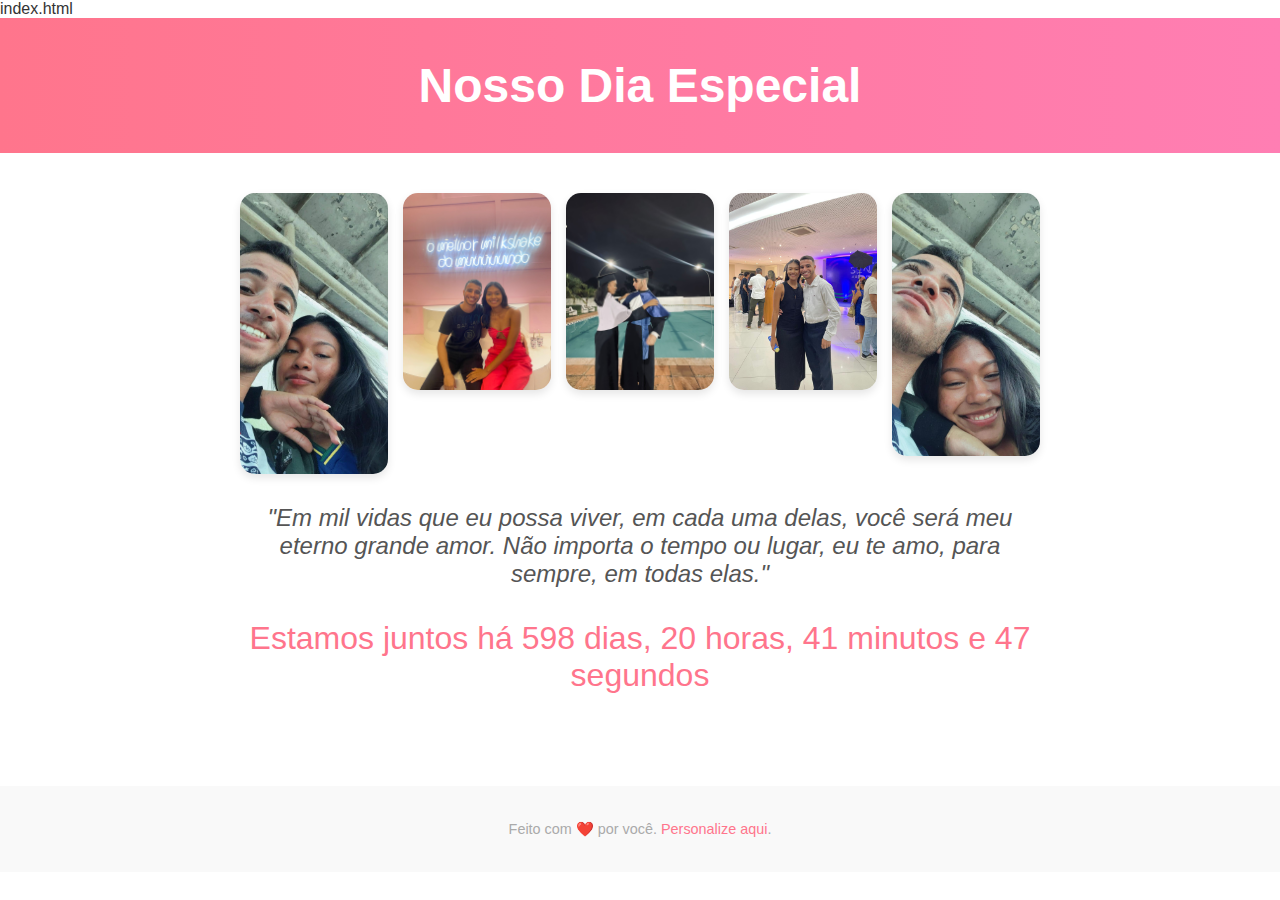
<file: index.html>
index.html
<!DOCTYPE html>
<html lang="en">
<head>
    <meta charset="UTF-8">
    <meta name="viewport" content="width=device-width, initial-scale=1.0">
    <title>Nosso Dia Especial</title>
    <style>
        body {
            font-family: 'Arial', sans-serif;
            margin: 0;
            padding: 0;
            background-color: #fff;
            color: #333;
        }

        header {
            background: linear-gradient(90deg, #ff758c, #ff7eb3);
            color: #fff;
            text-align: center;
            padding: 40px 20px;
        }

        header h1 {
            font-size: 3rem;
            margin: 0;
        }

        .container {
            max-width: 800px;
            margin: 0 auto;
            padding: 20px;
            text-align: center;
        }

        .photos {
            display: grid;
            grid-template-columns: repeat(auto-fit, minmax(120px, 1fr));
            gap: 15px;
            margin-top: 20px;
        }

        .photos img {
            width: 100%;
            height: auto;
            object-fit: cover;
            border-radius: 15px;
            box-shadow: 0 4px 8px rgba(0, 0, 0, 0.1);
            transition: transform 0.3s ease;
        }

        .photos img:hover {
            transform: scale(1.05);
        }

        .phrase {
            margin: 30px 0;
            font-size: 1.5rem;
            color: #555;
            font-style: italic;
        }

        .timer {
            font-size: 2rem;
            color: #ff758c;
            margin: 20px 0;
        }

        footer {
            margin-top: 40px;
            background-color: #f9f9f9;
            padding: 20px;
            text-align: center;
            color: #aaa;
            font-size: 0.9rem;
        }

        footer a {
            color: #ff758c;
            text-decoration: none;
        }

        footer a:hover {
            text-decoration: underline;
        }
    </style>
</head>
<body>
    <header>
        <h1>Nosso Dia Especial</h1>
    </header>

    <div class="container">
        <section class="photos">
            <img src="img1.jpg" alt="Imagem 1">
            <img src="img2.jpg" alt="Imagem 2">
            <img src="img3.jpg" alt="Imagem 3">
            <img src="img4.jpg" alt="Imagem 4">
            <img src="img5.jpg" alt="Imagem 5">
        </section>

        <section class="phrase">
            <p>"Em mil vidas que eu possa viver, em cada uma delas, você será meu eterno grande amor. Não importa o tempo ou lugar, eu te amo, para sempre, em todas elas."</p>
        </section>

        <section class="timer">
            <p>Estamos juntos há <span id="timeTogether"></span></p>
        </section>
    </div>

    <footer>
        <p>Feito com ❤️ por você. <a href="#">Personalize aqui</a>.</p>
    </footer>

    <script>
        // Defina a data inicial
        const startDate = new Date('2024-12-05T00:00:00'); // Data inicial: 5 de dezembro de 2024

        function updateTime() {
            const currentDate = new Date();
            const timeDifference = currentDate - startDate;

            // Cálculos para o tempo em dias, horas, minutos e segundos
            const days = Math.floor(timeDifference / (1000 * 60 * 60 * 24));
            const hours = Math.floor((timeDifference % (1000 * 60 * 60 * 24)) / (1000 * 60 * 60));
            const minutes = Math.floor((timeDifference % (1000 * 60 * 60)) / (1000 * 60));
            const seconds = Math.floor((timeDifference % (1000 * 60)) / 1000);

            // Exibir no HTML
            const timeTogetherElement = document.getElementById('timeTogether');
            timeTogetherElement.textContent = `${days} dias, ${hours} horas, ${minutes} minutos e ${seconds} segundos`;
        }

        // Atualizar o tempo a cada 1 segundo
        setInterval(updateTime, 1000);
        updateTime(); // Inicializa imediatamente
    </script>
</body>
</html>
</file>
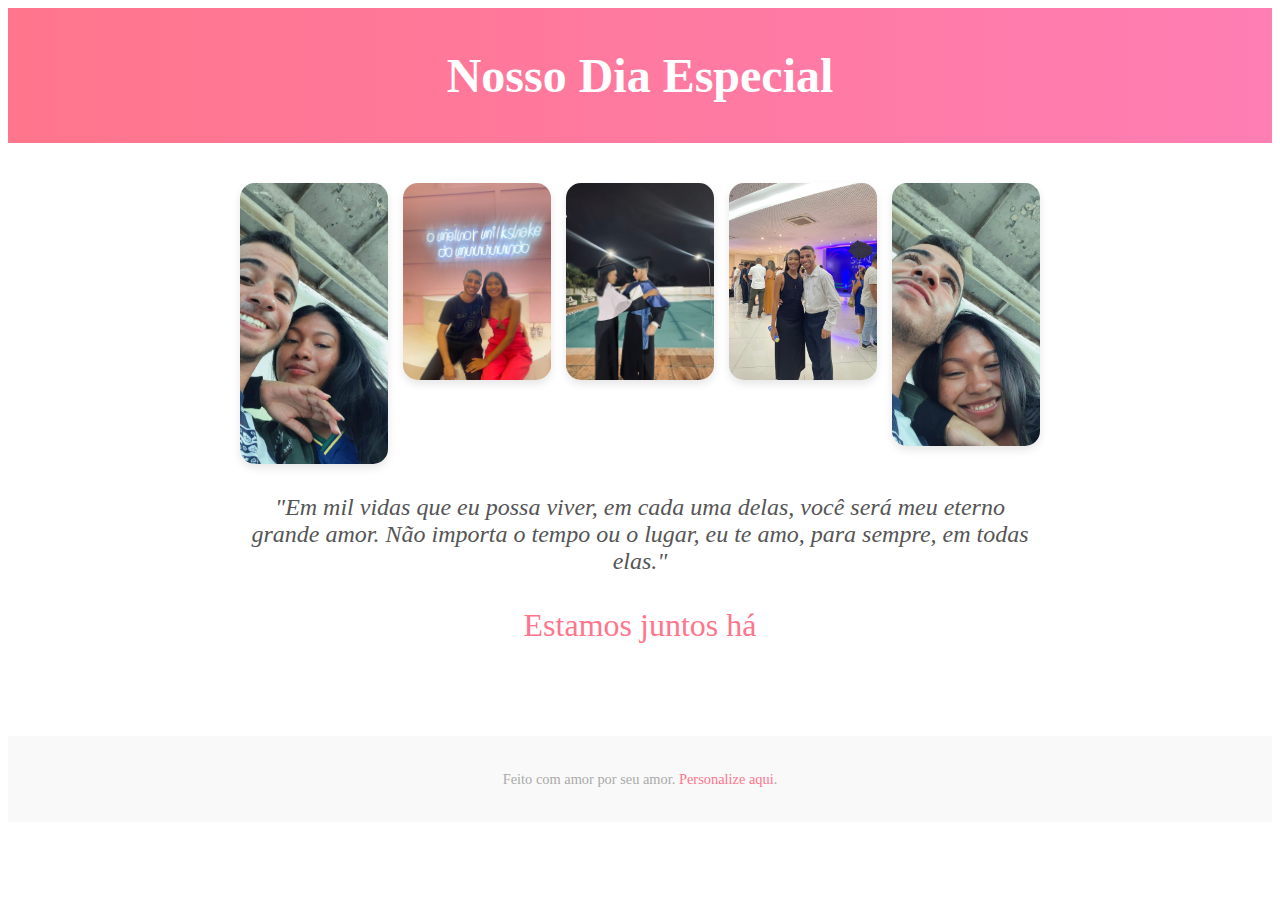
<file: script.html>
<!DOCTYPE html>
<html lang="en">
<head>
    <meta charset="UTF-8">
    <meta name="viewport" content="width=device-width, initial-scale=1.0">
    <title>Nosso Dia Especial</title>
    <link rel="stylesheet" href="styles.css">
</head>
<body>
    <header>
        <h1>Nosso Dia Especial</h1>
    </header>

    <div class="container">
        <section class="photos">
            <img src="img1.jpg" alt="Imagem 1">
            <img src="img2.jpg" alt="Imagem 2">
            <img src="img3.jpg" alt="Imagem 3">
            <img src="img4.jpg" alt="Imagem 4">
            <img src="img5.jpg" alt="Imagem 5">
        </section>
        <section class="phrase">
            <p>"Em mil vidas que eu possa viver, em cada uma delas, você será meu eterno grande amor. Não importa o tempo ou o lugar, eu te amo, para sempre, em todas elas."</p>
        </section>

        <section class="timer">
            <p>Estamos juntos há <span id="timeTogether"></span></p>
        </section>
    </div>

    <footer>
        <p>Feito com amor por seu amor. <a href="#">Personalize aqui</a>.</p>
    </footer>

    <script>
        // Defina a data de início do relacionamento (5 de dezembro de 2024, 00:00:00)
        const startDate = new Date("2024-12-05T00:00:00");  

        function updateTimer() {
            const now = new Date();
            const timeDiff = now - startDate; // Diferença em milissegundos

            // Calculando o tempo em dias, horas, minutos e segundos
            const totalSeconds = Math.floor(timeDiff / 1000);
            const totalMinutes = Math.floor(totalSeconds / 60);
            const totalHours = Math.floor(totalMinutes / 60);
            const totalDays = Math.floor(totalHours / 24);

            const hours = totalHours % 24;
            const minutes = totalMinutes % 60;
            const seconds = totalSeconds % 60;

            // Atualizando o conteúdo na página
            document.getElementById('timeTogether').textContent =
                `${totalDays} dias, ${hours} horas, ${minutes} minutos e ${seconds} segundos`;
        }

        // Atualizar a cada segundo
        setInterval(updateTimer, 1000);
    </script>
</body>
</html>
</file>
<file: styles.css>
styles.css
body {
    font-family: 'Arial', sans-serif;
    margin: 0;
    padding: 0;
    background-color: #fff;
    color: #333;
}

header {
    background: linear-gradient(90deg, #ff758c, #ff7eb3);
    color: #fff;
    text-align: center;
    padding: 40px 20px;
}

header h1 {
    font-size: 3rem;
    margin: 0;
}

.container {
    max-width: 800px;
    margin: 0 auto;
    padding: 20px;
    text-align: center;
}

.photos {
    display: grid;
    grid-template-columns: repeat(auto-fit, minmax(120px, 1fr));
    gap: 15px;
    margin-top: 20px;
}

.photos img {
    width: 100%;
    height: auto;
    object-fit: cover;
    border-radius: 15px;
    box-shadow: 0 4px 8px rgba(0, 0, 0, 0.1);
    transition: transform 0.3s ease;
}

.photos img:hover {
    transform: scale(1.05);
}

.phrase {
    margin: 30px 0;
    font-size: 1.5rem;
    color: #555;
    font-style: italic;
}

.timer {
    font-size: 2rem;
    color: #ff758c;
    margin: 20px 0;
}

footer {
    margin-top: 40px;
    background-color: #f9f9f9;
    padding: 20px;
    text-align: center;
    color: #aaa;
    font-size: 0.9rem;
}

footer a {
    color: #ff758c;
    text-decoration: none;
}

footer a:hover {
    text-decoration: underline;
}
</file>
